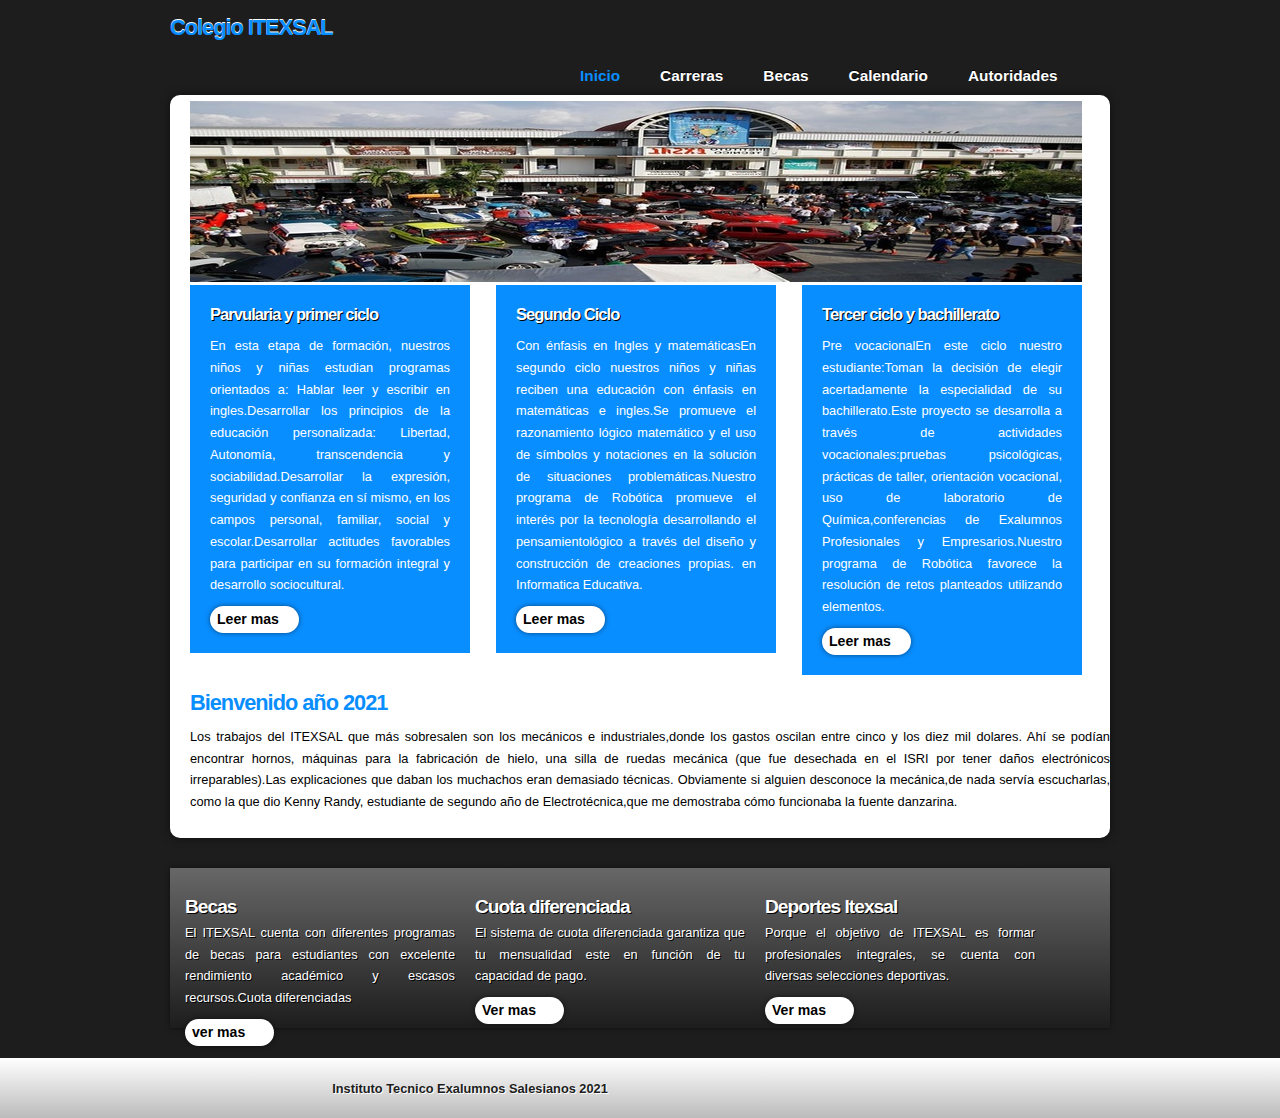
<file: practica4/index.html>
<!DOCTYPE html>
<html lang="es">
<head>
	<meta charset="utf-8">
	<title>Colegio ITEXSAL</title>
	<link rel="stylesheet" href="css/estilos.css">
</head>

<body>
	<main>
		<header>
			<div id="Colegio">
				<h1>Colegio ITEXSAL</h1>
			</div>
			<div id="barra_menu">
				<ul id="menu">
					<li class="current"><a href="index.html">Inicio</a></li>
					<li><a href="carreras.html">Carreras</a></li>
					<li><a href="becas.html">Becas</a></li>
					<li><a href="calendario.html">Calendario</a></li>
					<li><a href="autoridades.html">Autoridades</a></li>
				</ul>
			</div>
		</header>

		<section id="contenido">
			<img width="892" id="img_grande" height="181" src="img/banner.jpg" alt="Niveles de estudio">
			<article class="nivel">
			<h3> Parvularia y primer ciclo</h3>
			<p> En esta etapa de formación, nuestros niños y niñas estudian programas orientados a: Hablar leer y escribir en ingles.Desarrollar los principios de la educación personalizada: Libertad, Autonomía, transcendencia y sociabilidad.Desarrollar la expresión, seguridad y confianza en sí mismo, en los campos personal, familiar, social y escolar.Desarrollar actitudes favorables para participar en su formación integral y desarrollo sociocultural.
			</p>
							<div class="mas">
								<a href="#">Leer mas</a>
							</div>
						</article>
						<article class="nivel">
							<h3>Segundo Ciclo</h3>
							<p>Con énfasis en Ingles y matemáticasEn segundo ciclo nuestros niños y niñas reciben una educación con énfasis en matemáticas e ingles.Se promueve el razonamiento lógico matemático y el uso de símbolos y notaciones en la solución de situaciones problemáticas.Nuestro programa de Robótica promueve el interés por la tecnología desarrollando el pensamientológico a través del diseño y construcción de creaciones propias. en Informatica Educativa.
							</p>
								<div class="mas">
									<a href="#">Leer mas</a>
								</div>
						</article>
						<article class="nivel">
							<h3>Tercer ciclo y bachillerato</h3>
							<p>Pre vocacionalEn este ciclo nuestro estudiante:Toman la decisión de elegir acertadamente la especialidad de su bachillerato.Este proyecto se desarrolla a través de actividades vocacionales:pruebas psicológicas, prácticas de taller, orientación vocacional, uso de laboratorio de Química,conferencias de Exalumnos Profesionales y Empresarios.Nuestro programa de Robótica favorece la resolución de retos planteados utilizando elementos.
							</p>
								<div class="mas">
									<a href="#">Leer mas</a>
								</div>
							</article>
							<artcle id="content">
								<div class="content_item">
									<h1> Bienvenido año 2021</h1>
									<p>Los trabajos del ITEXSAL que más sobresalen son los mecánicos e industriales,donde los gastos oscilan entre cinco y los diez mil dolares. Ahí se podían encontrar hornos, máquinas para la fabricación de hielo, una silla de ruedas mecánica (que fue desechada en el ISRI por tener daños electrónicos irreparables).Las explicaciones que daban los muchachos eran demasiado técnicas. Obviamente si alguien desconoce la mecánica,de nada servía escucharlas, como la que dio Kenny Randy, estudiante de segundo año de Electrotécnica,que me demostraba cómo funcionaba la fuente danzarina.
									</p>
								</div>
							</artcle>
						</section>
						<section id="contenido_gris">
							<div class="caja">
								<h4>Becas</h4>
								<p>El ITEXSAL cuenta con diferentes programas de becas para estudiantes con excelente
								rendimiento académico y escasos recursos.Cuota diferenciadas
								</p>
								<div class="mas">
									<a href="#">ver mas</a>
								</div>
							</div>
							<div class="caja">
								<h4>Cuota diferenciada</h4>
								<p>El sistema de cuota diferenciada garantiza que tu mensualidad este en función de tu capacidad de pago.
								</p>
								<div class="mas">
								<a class="#">Ver mas</a>
							</div>
							</div>
							<div class="caja">
								<h4>Deportes Itexsal</h4>
								<p> Porque el objetivo de ITEXSAL es formar profesionales integrales, se cuenta con diversas selecciones deportivas.
								</p>
								<div class="mas">
									<a href="#">Ver mas</a>
								</div>
							</div>
							<br style="clear:both"/>
						</section>
					</main>
					<footer>
						<div id="footer">
							<p> Instituto Tecnico Exalumnos Salesianos 2021</p>
						</div>
					</footer>
					

</body>
</html>
</file>
<file: practica4/css/estilos.css>
*{
	margin: 0;
	padding: 0;
}
body{
	background-color: #1D1D1D;
	color: #000;
	font: normal 0.8rem Arial, Helvetica,sans-serif;
}

p{
	font-size: 1em;
	line-height: 1.7em;
	padding: 0 0 10px 0;
}

h1,h2,h3,h4,h5,h6{
color: #098EFF;
font-size: 1.7em;
letter-spacing: -1px;
margin: 0 0 10px 0;
text-shadow: 0px -1px 0px #fff;
}

h2{
	font-size: 1.6em;
}
h3{
	color: #FFF;
	font:bold 1.3em Arial, Helvetica, Sans-serif;
	text-shadow: 1px 1px #000;
}

h4,h5,h6{
	color: #FFF;
	font-size: 1.5em;
	line-height: 1.5em;
	margin: 0;
	padding: 0 0 0px 0;
}

h5,h6{
	font-size: 0.95em;
	color: #888;
	padding-bottom: 15px;
}

main, header, #barra_menu, section, footer{
	margin: 0 auto;
}

header{
	height: 80px;
	width: 940px;
	padding: 15px 0 0 0 ;
	position: relative;
}

section#contenido{
	background-color: #FFF;
	border-radius: 10px;
	margin-bottom: 30px;
	padding-left: 20px;
	box-shadow: rgba(0,0,0,0.5) 0px 0px 10px;
	width: 920px;
}
section#contenido_gris{
	background: #000;
	background: -moz-linear-gradient(#676767,#1D1D1D);
	background: -o-linear-gradient(#676767,#1D1D1D);
	background: -webkit-linear-gradient(#676767, #1D1D1D);
	height: 160px;
	width: 940px;
	text-align: center;
}
footer{
	background: -moz-linear-gradient(#FFF, #BBB);
	background: -o-linear-gradient(#FFF, #BBB);
	background: -webkit-linear-gradient(#FFF, #BBB);
	height: 60px;
	margin-top: 30px;
}
a, a:hover{
	color: #1D1D1D;
	text-decoration: none;
}

a:hover{text-decoration: underline;}

ul{
	font-style: normal;
	font-size: 1em;
	line-height: 1.7em;
	margin: 2px 0 22px 30px;
}
#menu_container{ height:50px;}

#barra_menu{
	width: 560px;
	height: 50px;
	float: right;
	margin: 0 auto;
}
ul#menu{margin: 0;}

ul#menu li{
	padding: 0 0 0 0px;
	list-style: none;
	margin: 2px 0 0 0;
	display: inline;
	background: transparent;
}

ul#menu li a{
	float: left;
	font: bold 120% Arial,Helvetica,sans-serif;
	height: 24px;
	margin: 10px 0 0 20px;
	text-shadow: 0px -1px 0px #000;
	padding: 6px 10px 0 10px;
	background: transparent;
	border-radius: 7px 7px 7px 7px;
	text-align: center;
	color: #FFF;
	text-decoration: none;
}
ul#menu li.current a {
	color: #098EFF;
	text-shadow: none;
}

ul#menu li:hover a {
	color: #098EFF;
	text-shadow: none;
}

#colegio{
	width: 300px;
	float: left;
	height: 50px;
	margin: 0auto;
	padding-left: 20px;
	padding-top: 5px;
}

#colegio h1{
	font:normal 2.5em Arial,Helvetica,sans-serif;
	letter-spacing: -3px;
	text-shadow: 1px 1px yellow;
	color: #FFF;
}

.nivel{
	background-color: #098EFF;
	color: #FFF;
	float: left;
	margin-right: 26px;
	padding: 20px;
	text-align: justify;
	width: 240px;
}

#content{
	margin: 20px;
	margin-top: 220px;
	padding: 20px;
	text-align: justify;
	width: 800px;
}

section#contenido_gris{
	background: #000;
	background: -moz-linear-gradient(#676767,#1D1D1D);
	background: -o-linear-gradient(#676767,#1D1D1D);
	background: -webkit-linear-gradient(#676767,#1D1D1D);
	box-shadow: rgba(0,0,0,0.5)0px 0px 5px;
	height: 160px;
	width: 940px;
	text-align: center;
}

#contenido_gris p{
	color: #FFF;
	text-shadow: 1px 1px #000;
}

#contenido_gris h4{text-shadow: 1px 1px #000;}

.caja{
	width: 270px;
	padding: 5px;
	text-align: center;
	margin: 20px 0 10px 10px;
	float: left;
	text-align: justify;
}

.mas{
	font: bold 1.1em Arial, Helvetica, sans-serif;
	height: 15px;
	width: 80px;
	padding: 5px 2px 7px 7px;
	background-color: #FFF;
	border-radius: 15px 15px 15px 15px;
	box-shadow: rgba(0, 0, 0, 0.5)0px 0px 5px;
}

.mas a{
	color: #000;
	text-shadow: none;
}

.caja.mas{
	margin-left: 20px;
	padding: 5px 2px 7px 10px;
	background-color: #098EFF;
	background: -moz-linear-gradient(#43A9FF,#0183F0);
	background: -o-linear-gradient(#43A9FF,#0183F0);
	background: -webkit-linear-gradient(#43A9FF,#0183F0);
}

.caja.mas a{
	color: #FFF;
	text-shadow: 1px 1px #004C8C;
}

#footer{
	color: #1D1D1D;
	width: 940px;
	height: 20px;
	font-weight: bold;
	padding-top: 20px;
	text-align: center;
	text-shadow: 1px 1px #FFF;
}
</file>
